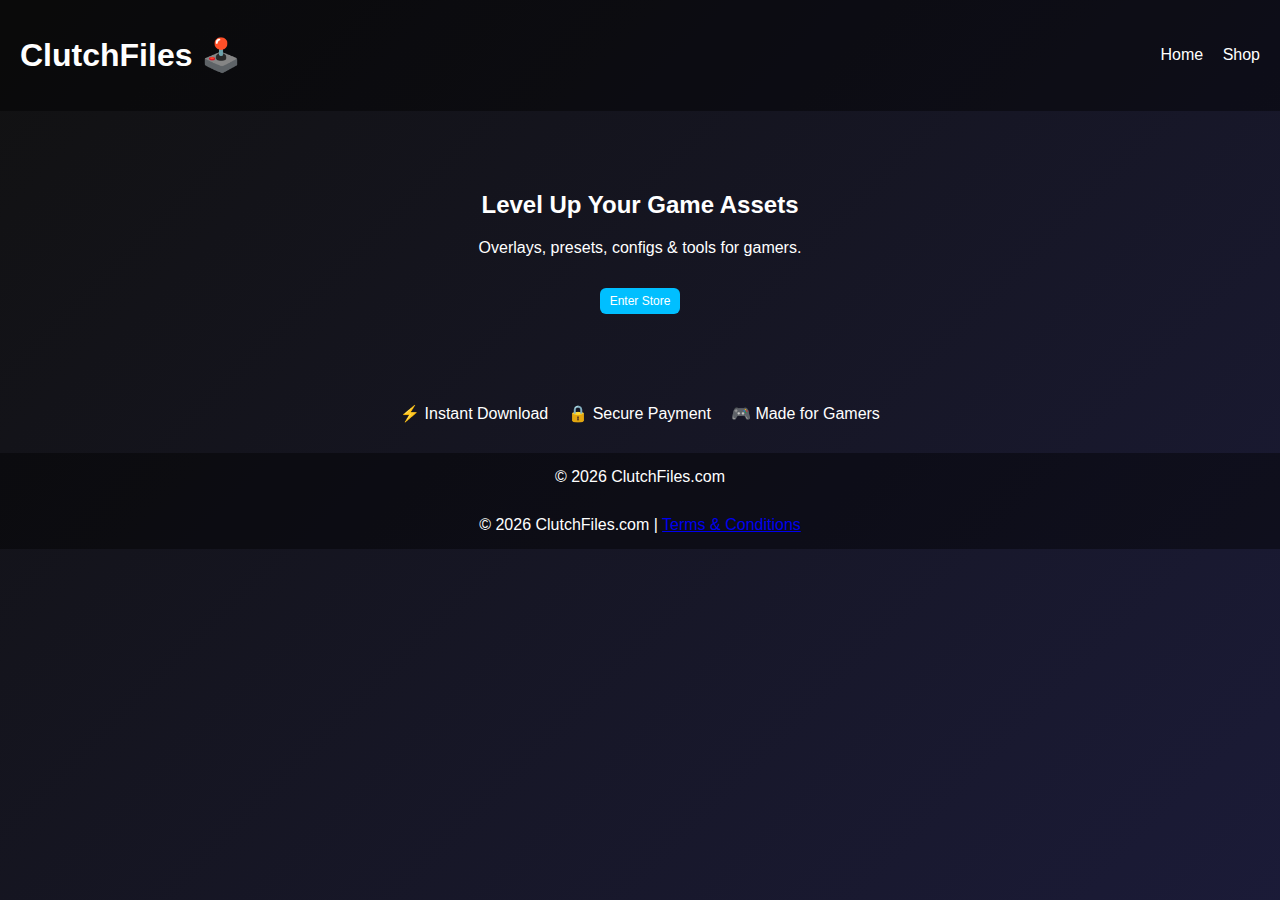
<file: index.html>
<!DOCTYPE html>
<html>
<head>
    <title>ClutchFiles.com 🕹️</title>
    <meta name="viewport" content="width=device-width, initial-scale=1.0">
    <link rel="stylesheet" href="style.css">
</head>
<body>

<header>
    <h1 class="logo">ClutchFiles 🕹️</h1>
    <nav>
        <a href="index.html">Home</a>
        <a href="products.html">Shop</a>
    </nav>
</header>

<section class="hero">
    <h2>Level Up Your Game Assets</h2>
    <p>Overlays, presets, configs & tools for gamers.</p>
    <a href="products.html" class="btn">Enter Store</a>
</section>

<section class="features">
    <div>⚡ Instant Download</div>
    <div>🔒 Secure Payment</div>
    <div>🎮 Made for Gamers</div>
</section>

<footer>
    © 2026 ClutchFiles.com
</footer>
<footer>
    © 2026 ClutchFiles.com |
    <a href="terms.html">Terms & Conditions</a>
</footer>

</body>
</html>
</file>
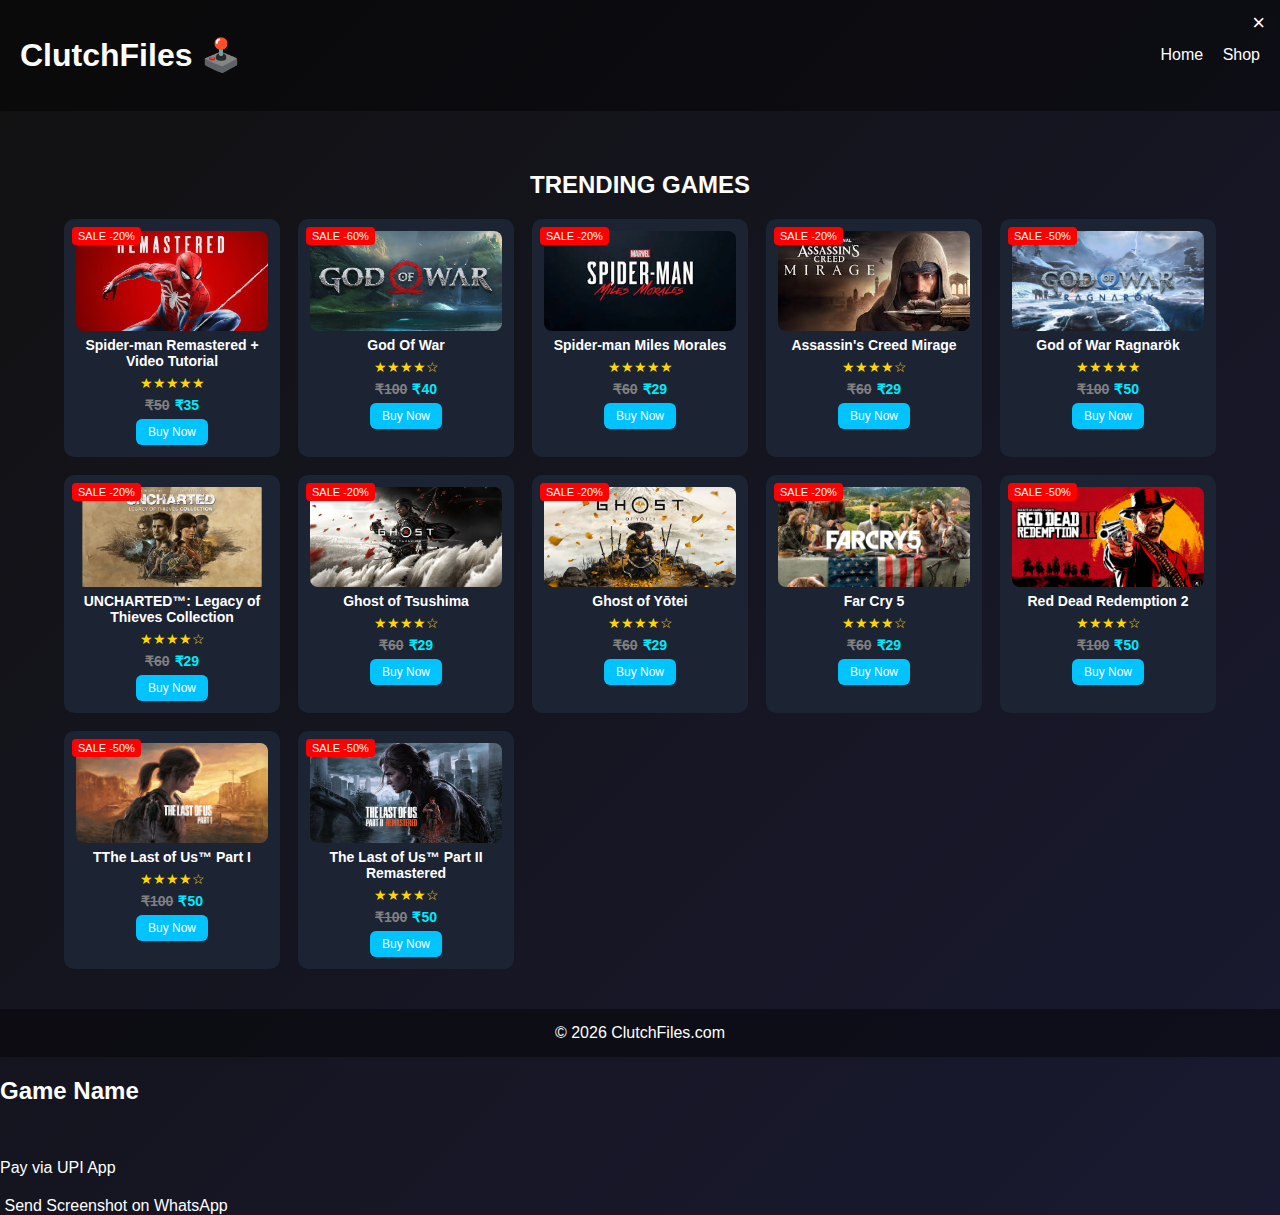
<file: products.html>
<!DOCTYPE html>
<html>
<head>
    <title>Shop - ClutchFiles</title>
    <meta name="viewport" content="width=device-width, initial-scale=1.0">
    <link rel="stylesheet" href="style.css">
    <style>
        /* Basic modal styling (you can keep your own CSS too) */
        .upi-modal {
            display: none;
            position: fixed;
            z-index: 100;
            left: 0; top: 0;
            width: 100%; height: 100%;
            overflow: auto;
            background-color: rgba(0,0,0,0.6);
        }
        .upi-box {
            background-color: #fff;
            margin: 10% auto;
            padding: 20px;
            border-radius: 10px;
            width: 90%;
            max-width: 400px;
            text-align: center;
            position: relative;
        }
        .upi-box .close {
            position: absolute;
            top: 10px; right: 15px;
            font-size: 25px;
            cursor: pointer;
        }
        .upi-qr {
            width: 200px;
            margin: 10px 0;
        }
        .pay-btn, .verify-btn {
            display: inline-block;
            padding: 10px 20px;
            margin: 10px 0;
            background-color: #4CAF50;
            color: white;
            border: none;
            border-radius: 6px;
            cursor: pointer;
            text-decoration: none;
        }
        #downloadLink a {
            background-color: #2196F3;
            color: white;
            padding: 10px 20px;
            border-radius: 6px;
            text-decoration: none;
        }
    </style>
</head>
<body>

<header>
    <h1 class="logo">ClutchFiles 🕹️</h1>
    <nav>
        <a href="index.html">Home</a>
        <a href="products.html">Shop</a>
    </nav>
</header>

<section class="store">
    <h2>TRENDING GAMES</h2>

    <div class="products-grid">

        <div class="product-card">
            <div class="badge">SALE -20%</div>
            <img src="images/product1.jpg">
            <h3>Spider-man Remastered + Video Tutorial</h3>
            <div class="rating">★★★★★</div>
            <p class="price"><span class="old">₹50</span>₹35</p>
          <button class="buy-btn" onclick="openQR(35, 'Spider-Man Remastered')">
  Buy Now
</button>

        </div>

        <div class="product-card">
            <div class="badge">SALE -60%</div>
            <img src="images/product2.jpg">
            <h3>God Of War</h3>
            <div class="rating">★★★★☆</div>
            <p class="price"><span class="old">₹100</span>₹40</p>
           <button class="buy-btn" onclick="openQR(40, 'God of War')">
  Buy Now
</button>

        </div>

        <div class="product-card">
            <div class="badge">SALE -20%</div>
            <img src="images/product3.jpg">
            <h3>Spider-man Miles Morales</h3>
            <div class="rating">★★★★★</div>
            <p class="price"><span class="old">₹60</span>₹29</p>
            <button class="buy-btn" onclick="openQR(29, 'Spider-man Miles Morales')">
  Buy Now
</button>

        </div>

        <div class="product-card">
            <div class="badge">SALE -20%</div>
            <img src="images/product4.jpg">
            <h3>Assassin's Creed Mirage</h3>
            <div class="rating">★★★★☆</div>
            <p class="price"><span class="old">₹60</span>₹29</p>
            <button class="buy-btn" onclick="openQR(29, 'PAY USING PHONEPAY,GPAY,PAYTM')">
  Buy Now
</button>
        </div>
        <div class="product-card">
            <div class="badge">SALE -50%</div>
            <img src="images/product5.jpg">
            <h3>God of War Ragnarök</h3>
            <div class="rating">★★★★★</div>
            <p class="price"><span class="old">₹100</span>₹50</p>
           <button class="buy-btn" onclick="openQR(29, 'God of War Ragnarök')">
  Buy Now
</button>
        </div>

        <div class="product-card">
            <div class="badge">SALE -20%</div>
            <img src="images/product6.jpg">
            <h3>UNCHARTED™: Legacy of Thieves Collection</h3>
            <div class="rating">★★★★☆</div>
            <p class="price"><span class="old">₹60</span>₹29</p>
            <button class="buy-btn" onclick="openQR(29, 'UNCHARTED™: Legacy of Thieves Collection')">
  Buy Now
</button>
        </div>
       <div class="product-card">
            <div class="badge">SALE -20%</div>
            <img src="images/product7.jpg">
            <h3>Ghost of Tsushima</h3>
            <div class="rating">★★★★☆</div>
            <p class="price"><span class="old">₹60</span>₹29</p>
            <button class="buy-btn" onclick="openQR(29, 'Ghost of Tsushima')">
  Buy Now
</button>
        </div>
        <div class="product-card">
            <div class="badge">SALE -20%</div>
            <img src="images/product8.jpg">
            <h3>Ghost of Yōtei</h3>
            <div class="rating">★★★★☆</div>
            <p class="price"><span class="old">₹60</span>₹29</p>
            <button class="buy-btn" onclick="openQR(29, 'Ghost of Yōtei')">
  Buy Now
</button>
        </div>
         <div class="product-card">
            <div class="badge">SALE -20%</div>
            <img src="images/product9.jpg">
            <h3>Far Cry 5</h3>
            <div class="rating">★★★★☆</div>
            <p class="price"><span class="old">₹60</span>₹29</p>
            <button class="buy-btn" onclick="openQR(29, 'Far Cry 5')">
  Buy Now
</button>
        </div>
         <div class="product-card">
            <div class="badge">SALE -50%</div>
            <img src="images/product10.jpg">
            <h3>Red Dead Redemption 2</h3>
            <div class="rating">★★★★☆</div>
            <p class="price"><span class="old">₹100</span>₹50</p>
            <button class="buy-btn" onclick="openQR(50, 'Red Dead Redemption 2')">
  Buy Now
</button>
        </div>
         <div class="product-card">
            <div class="badge">SALE -50%</div>
            <img src="images/product11.jpg">
            <h3>TThe Last of Us™ Part I</h3>
            <div class="rating">★★★★☆</div>
            <p class="price"><span class="old">₹100</span>₹50</p>
             <button class="buy-btn" onclick="openQR(50, 'The Last of Us™ Part I')">
  Buy Now
</button>
        </div>
         <div class="product-card">
            <div class="badge">SALE -50%</div>
            <img src="images/product12.jpg">
            <h3>The Last of Us™ Part II Remastered</h3>
            <div class="rating">★★★★☆</div>
            <p class="price"><span class="old">₹100</span>₹50</p>
            <button class="buy-btn" onclick="openQR(50, 'The Last of Us™ Part II Remastered')">
  Buy Now
</button>
        </div>
    </div>
</section>

<footer>
    © 2026 ClutchFiles.com
</footer>
<div id="qrModal" class="qr-modal">
  <div class="qr-box">
    <span class="close" onclick="closeQR()">&times;</span>

    <h2 id="gameTitle">Game Name</h2>

    <img id="dynamicQR" class="qr-img">

    <p id="priceText"></p>

    <a id="upiLink" target="_blank" class="whatsapp-btn">
      Pay via UPI App
<h2 id="gameTitle"></h2>
<p id="priceText"></p>
<p id="orderText"></p>

<img id="dynamicQR" class="qr-img">

<a id="whatsappBtn" target="_blank" class="whatsapp-btn">
  Send Screenshot on WhatsApp
</a>

    </a>
  </div>
</div>


<script>
function openQR() {
    document.getElementById("qrModal").style.display = "block";
}

function closeQR() {
    document.getElementById("qrModal").style.display = "none";
}

window.onclick = function(event) {
    let modal = document.getElementById("qrModal");
    if (event.target == modal) {
        modal.style.display = "none";
    }
}
</script>
<script>
function openQR(amount, gameName) {

    let upiID = "clutchfiles11@axl";
    let name = "ClutchFiles";

    // Generate random Order ID
    let orderID = "CF-" + Math.floor(10000 + Math.random() * 90000);

    let upiURL = `upi://pay?pa=${upiID}&pn=${name}&am=${amount}&cu=INR`;

    let qrURL = `https://api.qrserver.com/v1/create-qr-code/?size=200x200&data=${encodeURIComponent(upiURL)}`;

    document.getElementById("dynamicQR").src = qrURL;
    document.getElementById("upiLink").href = upiURL;

    document.getElementById("gameTitle").innerText = gameName;
    document.getElementById("priceText").innerText = "Amount: ₹" + amount;
    document.getElementById("orderText").innerText = "Order ID: " + orderID;

    // WhatsApp auto message
    let message = `Hi, I paid ₹${amount} for ${gameName}. Order ID: ${orderID}`;
    let whatsappURL = `https://wa.me/916381567448?text=${encodeURIComponent(message)}`;

    document.getElementById("whatsappBtn").href = whatsappURL;

    document.getElementById("qrModal").style.display = "block";
}

function closeQR() {
    document.getElementById("qrModal").style.display = "none";
}
</script>




</body>
</html>
</file>
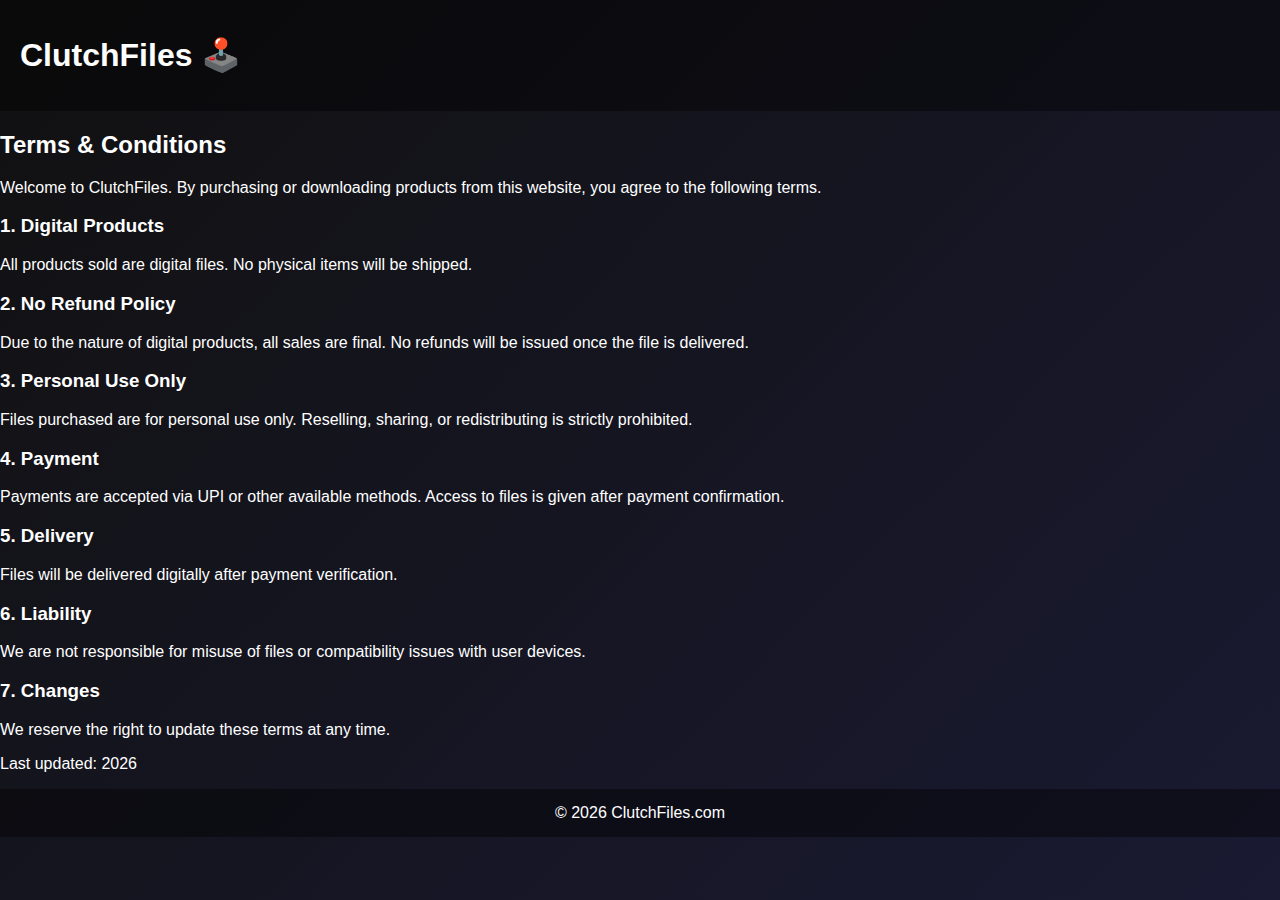
<file: terms.html>
<!DOCTYPE html>
<html>
<head>
    <title>Terms & Conditions - ClutchFiles</title>
    <link rel="stylesheet" href="style.css">
</head>
<body>

<header>
    <h1>ClutchFiles 🕹️</h1>
</header>

<section class="content">
    <h2>Terms & Conditions</h2>

    <p>Welcome to ClutchFiles. By purchasing or downloading products from this website, you agree to the following terms.</p>

    <h3>1. Digital Products</h3>
    <p>All products sold are digital files. No physical items will be shipped.</p>

    <h3>2. No Refund Policy</h3>
    <p>Due to the nature of digital products, all sales are final. No refunds will be issued once the file is delivered.</p>

    <h3>3. Personal Use Only</h3>
    <p>Files purchased are for personal use only. Reselling, sharing, or redistributing is strictly prohibited.</p>

    <h3>4. Payment</h3>
    <p>Payments are accepted via UPI or other available methods. Access to files is given after payment confirmation.</p>

    <h3>5. Delivery</h3>
    <p>Files will be delivered digitally after payment verification.</p>

    <h3>6. Liability</h3>
    <p>We are not responsible for misuse of files or compatibility issues with user devices.</p>

    <h3>7. Changes</h3>
    <p>We reserve the right to update these terms at any time.</p>

    <p>Last updated: 2026</p>
</section>

<footer>
    © 2026 ClutchFiles.com
</footer>

</body>
</html>
</file>
<file: style.css>
body {
    margin: 0;
    font-family: Arial, sans-serif;
    background: linear-gradient(135deg, #141e30, #243b55);
    color: white;
}

/* HEADER */
header {
    padding: 15px 20px;
    background: rgba(0,0,0,0.4);
    display: flex;
    justify-content: space-between;
    align-items: center;
}

nav a {
    margin-left: 15px;
    color: white;
    text-decoration: none;
}

/* HERO */
.hero {
    text-align: center;
    padding: 60px 20px;
}

.btn {
    display: inline-block;
    margin-top: 15px;
    padding: 10px 20px;
    background: #00bfff;
    color: white;
    border-radius: 6px;
    text-decoration: none;
}

/* FEATURES */
.features {
    display: flex;
    justify-content: center;
    gap: 20px;
    padding: 30px;
}

/* SHOP TITLE */
.shop-title {
    text-align: center;
    margin: 30px 0;
}

/* PRODUCT GRID */
.products-grid {
    grid-template-columns: repeat(auto-fit, minmax(180px, 1fr));
    gap: 15px;
}

.product-card {
    padding: 10px;
    border-radius: 8px;
}

.product-card img {
    height: 100px !important;   /* smaller thumbnails */
}

.product-card h3 {
    font-size: 14px;
    margin: 6px 0;
}

.price {
    font-size: 14px;
}

.btn {
    padding: 6px 10px;
    font-size: 12px;
}

/* PRODUCT CARD */
.product-card {
    background: white;
    color: black;
    border-radius: 10px;
    padding: 12px;
    text-align: center;
    position: relative;
}

/* SMALL IMAGE FIX */
.product-card img {
    width: 100% !important;
    height: 120px !important;
    object-fit: cover;
    border-radius: 6px;
    display: block;
}

/* BADGE */
.badge {
    position: absolute;
    top: 8px;
    left: 8px;
    background: red;
    color: white;
    font-size: 12px;
    padding: 4px 8px;
    border-radius: 5px;
}

/* RATING */
.rating {
    color: orange;
}

/* PRICE */
.old-price {
    text-decoration: line-through;
    color: gray;
}

footer {
    text-align: center;
    padding: 15px;
    background: rgba(0,0,0,0.4);
}
body {
    animation: fadeIn 1s ease-in;
}

@keyframes fadeIn {
    from { opacity: 0; }
    to { opacity: 1; }
}
.hero {
    animation: float 4s ease-in-out infinite;
}

@keyframes float {
    0% { transform: translateY(0px); }
    50% { transform: translateY(-12px); }
    100% { transform: translateY(0px); }
}
.product-card {
    transition: transform 0.3s ease, box-shadow 0.3s ease;
}

.product-card:hover {
    transform: translateY(-8px);
    box-shadow: 0 10px 25px rgba(0,0,0,0.3);
}
.btn {
    transition: all 0.3s ease;
}

.btn:hover {
    transform: scale(1.08);
    background: #009acd;
}
nav a {
    position: relative;
}

nav a::after {
    content: "";
    position: absolute;
    width: 0%;
    height: 2px;
    bottom: -4px;
    left: 0;
    background: white;
    transition: width 0.3s;
}

nav a:hover::after {
    width: 100%;
}
body {
    background: linear-gradient(-45deg, #141e30, #243b55, #1c1c3c, #111);
    background-size: 400% 400%;
    animation: gradientMove 15s ease infinite;
}

@keyframes gradientMove {
    0% { background-position: 0% 50%; }
    50% { background-position: 100% 50%; }
    100% { background-position: 0% 50%; }
}
.products-grid {
    grid-template-columns: repeat(auto-fit, minmax(180px, 1fr));
    gap: 15px;
}

.product-card {
    padding: 10px;
    border-radius: 8px;
}

.product-card img {
    height: 100px !important;   /* smaller thumbnails */
}

.product-card h3 {
    font-size: 14px;
    margin: 6px 0;
}

.price {
    font-size: 14px;
}

.btn {
    padding: 6px 10px;
    font-size: 12px;
}
.store {
    padding: 40px 5%;
}

.products-grid {
    display: grid;
    grid-template-columns: repeat(auto-fill, minmax(180px, 1fr));
    gap: 18px;
}

.product-card {
    background: #1c2333;
    border-radius: 10px;
    padding: 12px;
    text-align: center;
    position: relative;
    transition: 0.3s;
}

.product-card:hover {
    transform: translateY(-6px);
    box-shadow: 0 8px 20px rgba(0,0,0,0.4);
}

/* 🔥 THIS FIXES THE HUGE IMAGE ISSUE */
.product-card img {
    width: 100%;
    height: 120px;
    object-fit: cover;
    border-radius: 8px;
}

/* Badge */
.badge {
    position: absolute;
    top: 8px;
    left: 8px;
    background: red;
    color: white;
    font-size: 11px;
    padding: 3px 6px;
    border-radius: 4px;
}

.rating {
    color: gold;
    font-size: 14px;
    margin: 4px 0;
}

.price {
    font-weight: bold;
    margin: 6px 0;
}

.old {
    text-decoration: line-through;
    color: gray;
    margin-right: 5px;
}

.buy-btn {
    background: #00c3ff;
    border: none;
    padding: 6px 12px;
    border-radius: 6px;
    cursor: pointer;
    color: white;
    font-size: 12px;
}
.product-card h3 {
    color: white;
    font-size: 14px;
}

.price {
    color: #00eaff;
}

.rating {
    color: gold;
}

.store h2 {
    color: white;
    text-align: center;
    margin-bottom: 20px;
}
.upi-modal {
    display: none;
    position: fixed;
    z-index: 999;
    left: 0;
    top: 0;
    width: 100%;
    height: 100%;
    background: rgba(0,0,0,0.7);
}

.upi-box {
    background: #1c2333;
    color: white;
    width: 300px;
    margin: 10% auto;
    padding: 20px;
    border-radius: 10px;
    text-align: center;
    position: relative;
}

.close {
    position: absolute;
    top: 10px;
    right: 15px;
    font-size: 22px;
    cursor: pointer;
}

.upi-qr {
    width: 150px;
    margin: 10px 0;
}

.pay-btn {
    background: #00c853;
    color: white;
    padding: 8px 14px;
    border-radius: 6px;
    text-decoration: none;
    display: inline-block;
    margin-top: 10px;
}

.note {
    font-size: 12px;
    color: #ccc;
    margin-top: 10px;
}
.pay-modal {
    display: none;
    position: fixed;
    z-index: 999;
    left: 0;
    top: 0;
    width: 100%;
    height: 100%;
    background: rgba(0,0,0,0.7);
}

.pay-box {
    background: #1c2333;
    width: 320px;
    margin: 10% auto;
    padding: 20px;
    border-radius: 10px;
    text-align: center;
    color: white;
    position: relative;
}

.close {
    position: absolute;
    right: 15px;
    top: 10px;
    font-size: 22px;
    cursor: pointer;
}
.upi-modal {
    display: none;
    position: fixed;
    z-index: 999;
    left: 0;
    top: 0;
    width: 100%;
    height: 100%;
    background: rgba(0,0,0,0.7);
}

.upi-box {
    background: #1c2333;
    color: white;
    width: 300px;
    margin: 10% auto;
    padding: 20px;
    border-radius: 10px;
    text-align: center;
    position: relative;
}

.close {
    position: absolute;
    top: 10px;
    right: 15px;
    font-size: 22px;
    cursor: pointer;
}

.upi-qr {
    width: 150px;
    margin: 10px 0;
}

.pay-btn {
    background: #00c853;
    color: white;
    padding: 8px 14px;
    border-radius: 6px;
    text-decoration: none;
    display: inline-block;
    margin-top: 10px;
}

.note {
    font-size: 12px;
    color: #ccc;
    margin-top: 10px;
}
/* UPI Modal Background */
.upi-modal {
    display: none;
    position: fixed;
    z-index: 100;
    left: 0; top: 0;
    width: 100%; height: 100%;
    overflow: auto;
    background-color: rgba(0,0,0,0.6);
    animation: fadeIn 0.4s;
}

/* UPI Modal Box */
.upi-box {
    background-color: #fff;
    margin: 10% auto;
    padding: 20px;
    border-radius: 15px;
    width: 90%;
    max-width: 400px;
    text-align: center;
    position: relative;
    transform: translateY(-50px);
    opacity: 0;
    animation: slideDown 0.5s forwards;
}

/* Close Button */
.upi-box .close {
    position: absolute;
    top: 10px; right: 15px;
    font-size: 25px;
    cursor: pointer;
    transition: transform 0.2s;
}
.upi-box .close:hover {
    transform: rotate(90deg);
}

/* QR Code Bounce */
.upi-qr {
    width: 200px;
    margin: 15px 0;
    animation: bounce 1s infinite alternate;
}

/* Buttons Hover Effect */
.pay-btn, .verify-btn {
    display: inline-block;
    padding: 12px 25px;
    margin: 10px 0;
    background-color: #4CAF50;
    color: white;
    border: none;
    border-radius: 8px;
    cursor: pointer;
    text-decoration: none;
    transition: transform 0.2s, background 0.2s;
}
.pay-btn:hover, .verify-btn:hover {
    transform: scale(1.05);
    background-color: #45a049;
}

/* Download Link Styling */
#downloadLink a {
    background-color: #2196F3;
    color: white;
    padding: 10px 25px;
    border-radius: 8px;
    text-decoration: none;
    display: inline-block;
    transition: transform 0.2s, background 0.2s;
}
#downloadLink a:hover {
    transform: scale(1.05);
    background-color: #0b7dda;
}

/* Animations */
@keyframes fadeIn {
    from {opacity: 0;}
    to {opacity: 1;}
}
@keyframes slideDown {
    to {
        transform: translateY(0);
        opacity: 1;
    }
}
@keyframes bounce {
    0% { transform: translateY(0); }
    100% { transform: translateY(-10px); }
}
/* Close Button Styling */
.upi-box .close {
    position: absolute;
    top: 10px; 
    right: 15px;
    font-size: 25px;
    font-weight: bold;
    cursor: pointer;
    color: #ff4d4d; /* Bright red */
    transition: transform 0.2s, color 0.2s;
}

.upi-box .close:hover {
    transform: rotate(90deg); /* Rotates on hover */
    color: #ff1a1a; /* Darker red on hover */
}
</file>
